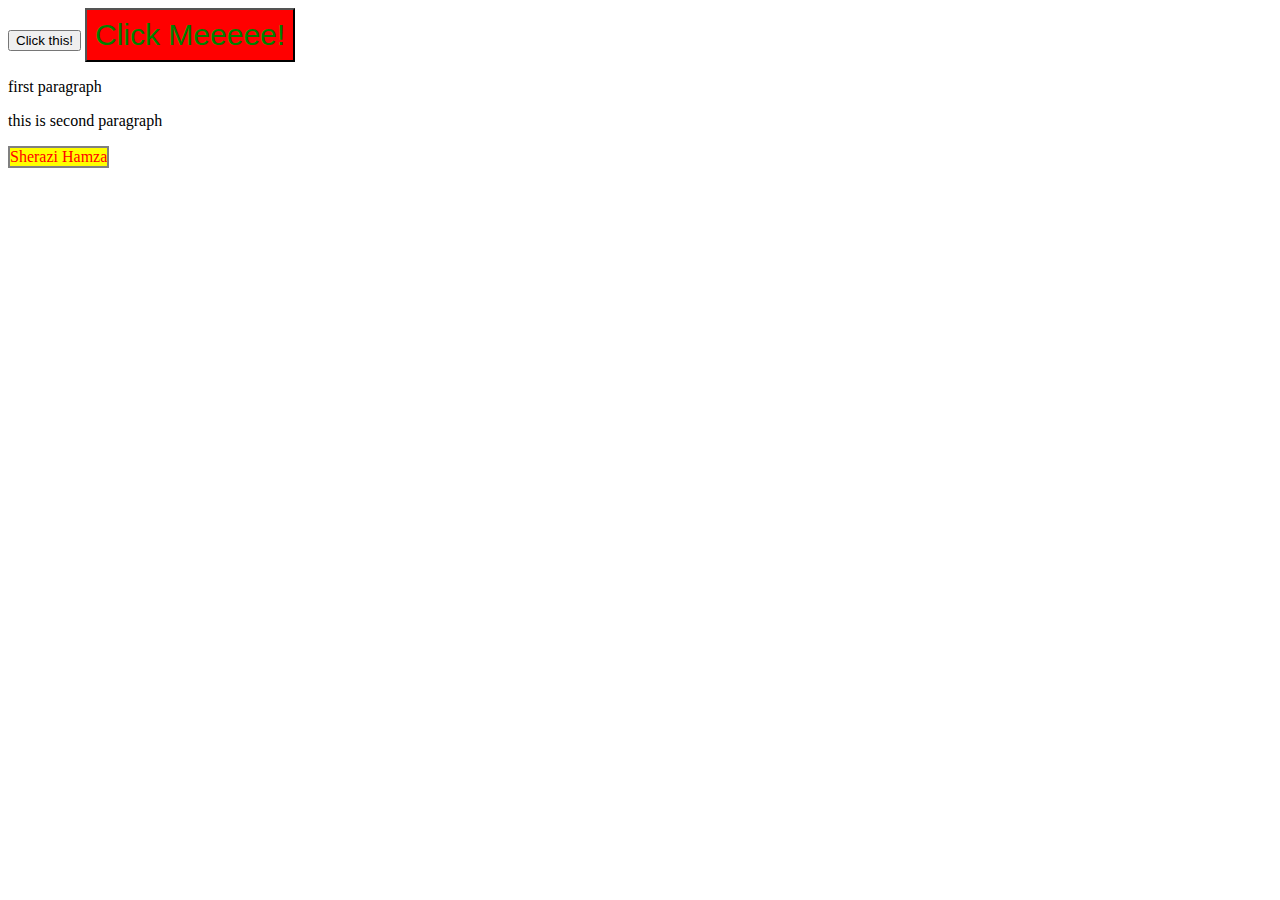
<file: index.html>
<!DOCTYPE html>
<html lang="en">
<head>
    <meta charset="UTF-8">
    <meta name="viewport" content="width=device-width, initial-scale=1.0">
    <title>Document</title>

    <link rel="stylesheet" href="./style.css">
</head>
<body>

    <button id="link1">Click Me!</button>
    <button id="link2">Click Meeeee!</button>
    <p class="para1">Lorem ipsum dolor sit, amet consectetur adipisicing elit. Explicabo facilis deleniti fugit temporibus delectus ipsum quisquam. Sed repellat minus ut.</p>
    <p class="para2">this is second paragraph</p>

    <p class="para3">Hamza Sherazi</p>
    
    <script src="./script.js"></script>
</body>
</html>
</file>
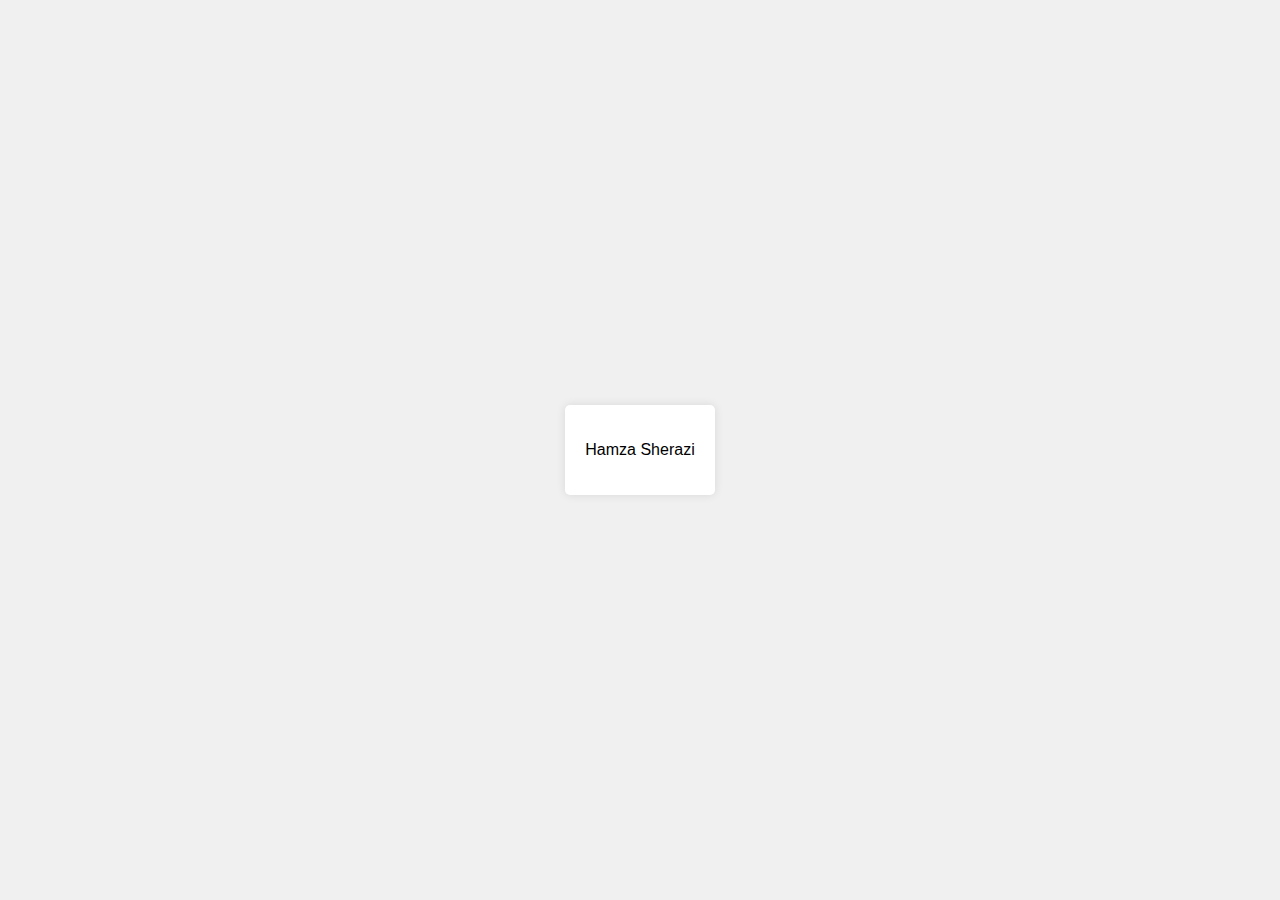
<file: basic-js/index.html>
<!DOCTYPE html>
<html lang="en">
<head>
    <meta charset="UTF-8">
    <meta name="viewport" content="width=device-width, initial-scale=1.0">
    <title>Simple Page</title>
    <link rel="stylesheet" href="style.css">
</head>
<body>
    <div class="center-box">
        <p>Hamza Sherazi</p>
    </div>
    <script src="script.js"></script>
</body>
</html>
</file>
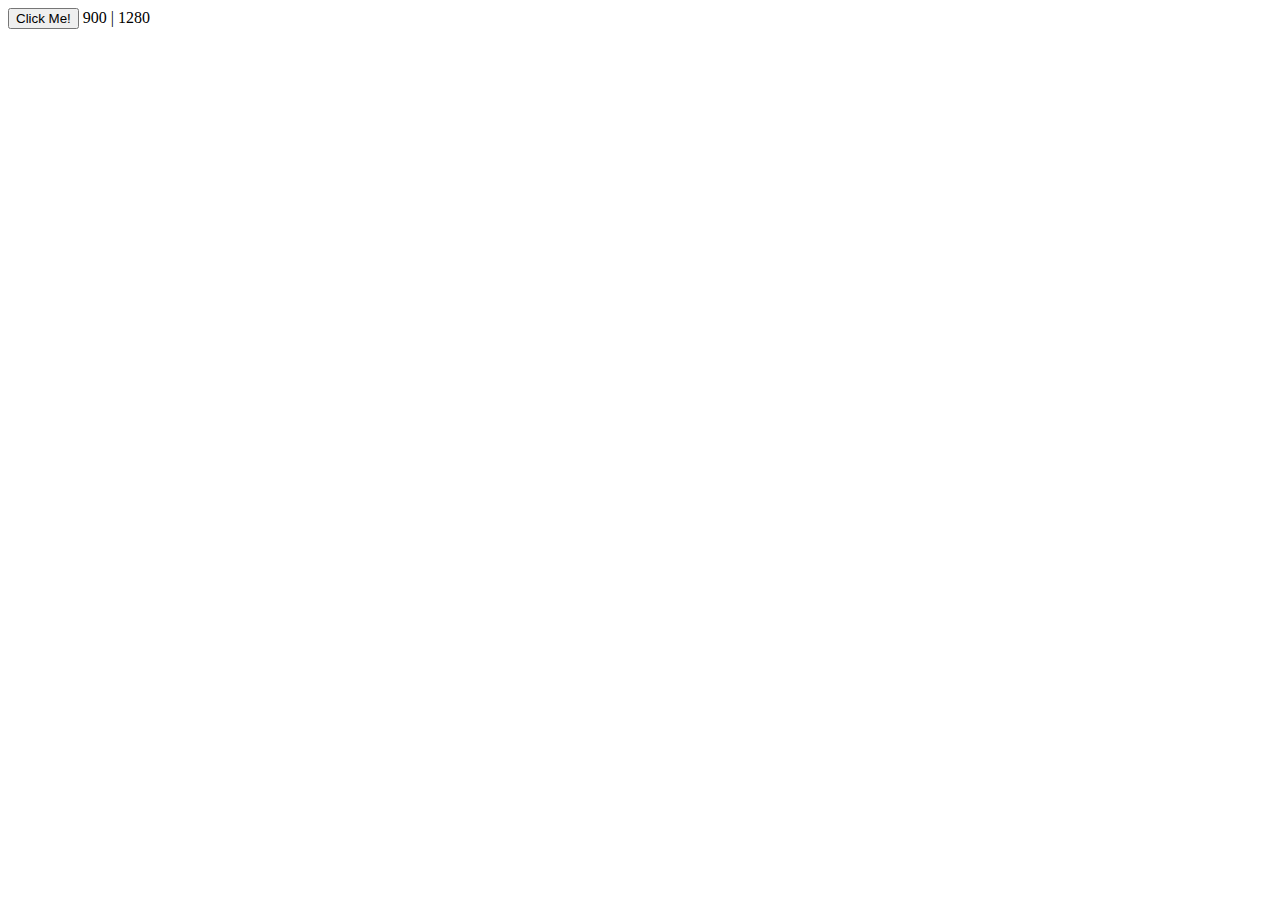
<file: BOM/window.html>
<!DOCTYPE html>
<html lang="en">
<head>
    <meta charset="UTF-8">
    <meta name="viewport" content="width=device-width, initial-scale=1.0">
    <title>Window</title>
</head>
<body>
    <button onclick="btnclk()">Click Me!</button>

    <script src="./window.js"></script>
</body>
</html>
</file>
<file: style.css>
#link2{
    color: rgb(255, 255, 255);
    background-color: red;
    font-size: 30px;
    padding: 8px;
}

.para3{
    color: aqua;
    border: 2px solid grey;
    width: fit-content;
}
</file>
<file: basic-js/style.css>
body {
    font-family: Arial, sans-serif;
    margin: 0;
    padding: 0;
    display: flex;
    justify-content: center;
    align-items: center;
    height: 100vh;
    background-color: #f0f0f0;
}

.center-box {
    background-color: #fff;
    padding: 20px;
    border-radius: 5px;
    box-shadow: 0 0 10px rgba(0, 0, 0, 0.1);
    text-align: center;
}
</file>
